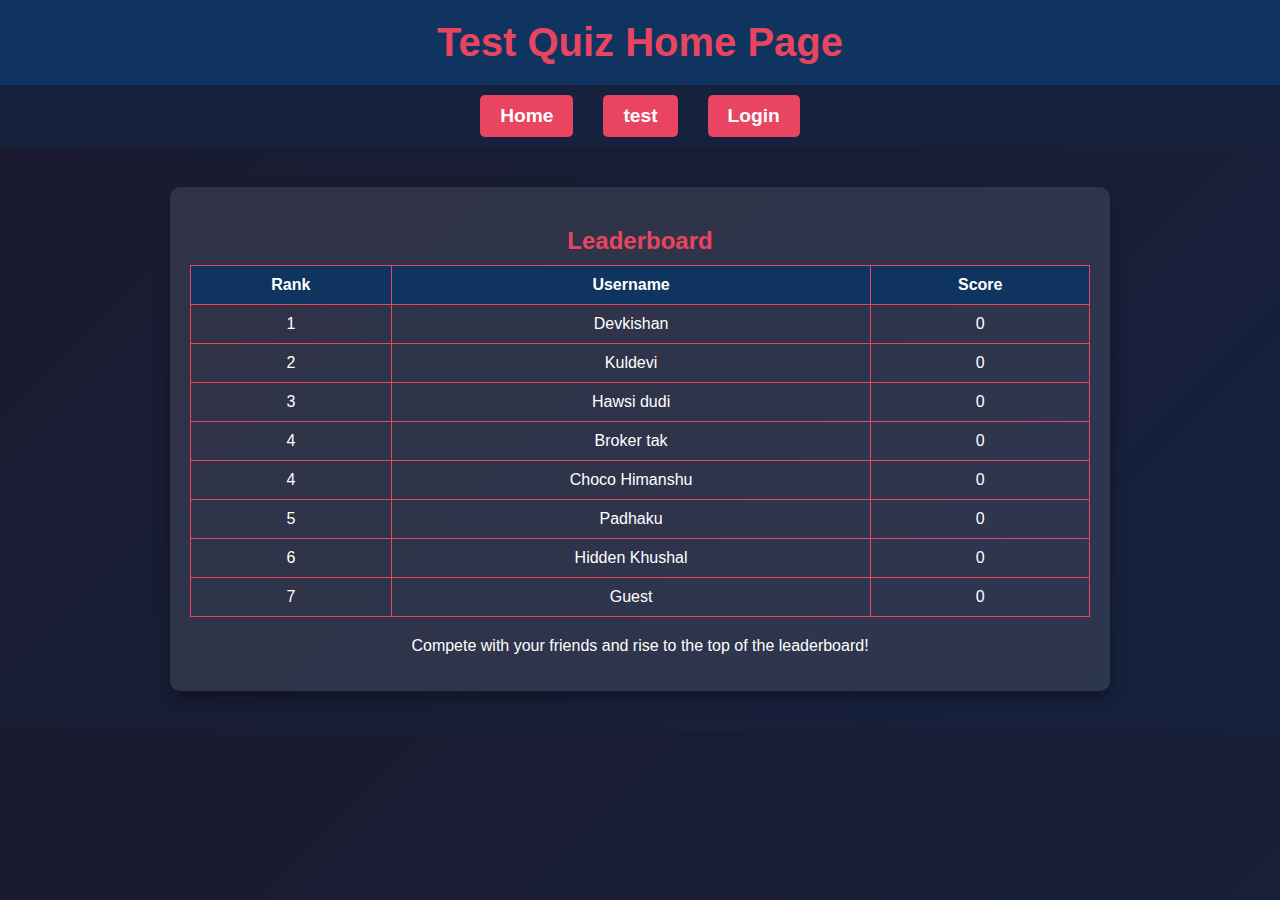
<file: index.html>
<!DOCTYPE html>
<html lang="en">
<head>
    <meta charset="UTF-8">
    <meta name="viewport" content="width=device-width, initial-scale=1.0">
    <title>Test Quiz</title>
    <link rel="stylesheet" href="index_style.css">
    
</head>
<body>
    <header>
        <h1>Test Quiz Home Page</h1>
    </header>

    <nav>
        <a href="#" class="login-button">Home</a>
        <a href="#popup" class="login-button" onclick="openLoginPopup()">test</a>
        <a href="login.html" class="login-button"  >Login</a>
    </nav>
 
    <div class="container" id="leaderboard-section">
        <div class="leaderboard">
            <h2>Leaderboard</h2>
            <table>
                <thead>
                    <tr>
                        <th>Rank</th>
                        <th>Username</th>
                        <th>Score</th>
                    </tr>
                </thead>
                <tbody>
                    <tr>
                        <td>1</td>
                        <td>Devkishan</td>
                        <td>0</td>
                    </tr>
                    <tr>
                        <td>2</td>
                        <td>Kuldevi</td>
                        <td>0</td>
                    </tr>
                    <tr>
                        <td>3</td>
                        <td>Hawsi dudi</td>
                        <td>0</td>
                    </tr><tr>
                        <td>4</td>
                        <td>Broker tak</td>
                        <td>0</td>
                    </tr><tr>
                        <td>4</td>
                        <td>Choco Himanshu</td>
                        <td>0</td>
                    </tr><tr>
                        <td>5</td>
                        <td>Padhaku</td>
                        <td>0</td>
                    </tr><tr>
                        <td>6</td>
                        <td>Hidden Khushal</td>
                        <td>0</td>
                    </tr>
                <tr>
                    <td>7</td>
                    <td>Guest</td>
                    <td>0</td>
                </tr>
                </tbody>
            </table>
        </div>
        <p style="text-align: center;">Compete with your friends and rise to the top of the leaderboard!</p>
    </div>

   
</body>
</html>
</file>
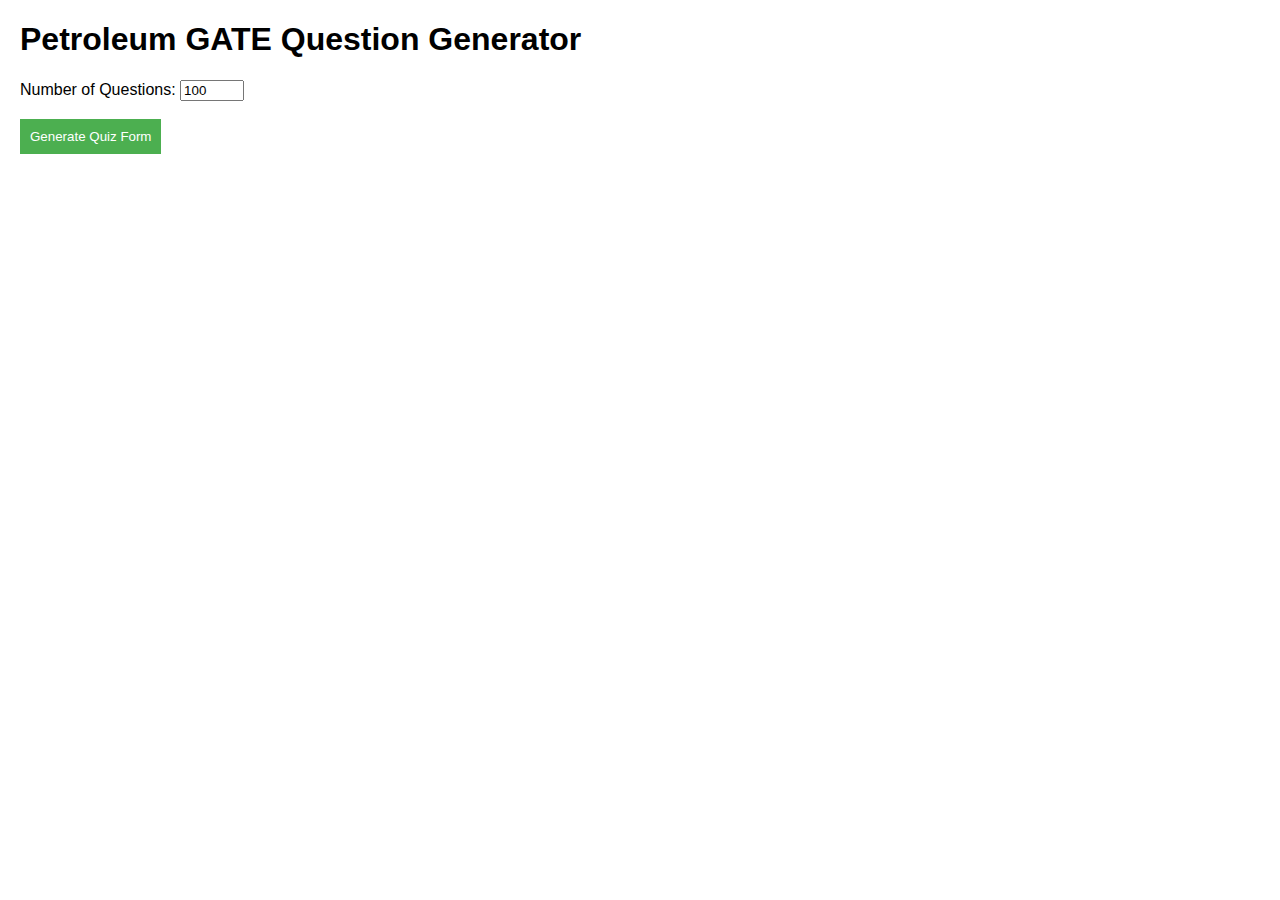
<file: gen.html>
<!DOCTYPE html>
<html lang="en">
<head>
    <meta charset="UTF-8">
    <meta name="viewport" content="width=device-width, initial-scale=1.0">
    <title>Petroleum GATE Question Generator</title>
    <style>
        body {
            font-family: Arial, sans-serif;
            margin: 20px;
        }
        #quizForm {
            margin-bottom: 20px;
        }
        .question-block {
            margin-bottom: 15px;
        }
        .question-input, .answer-input {
            margin: 5px 0;
        }
        button {
            padding: 10px;
            background-color: #4CAF50;
            color: white;
            border: none;
            cursor: pointer;
        }
        button:hover {
            background-color: #45a049;
        }
        .generated-quiz {
            margin-top: 30px;
        }
        .generated-quiz h3 {
            margin-bottom: 20px;
        }
    </style>
</head>
<body>

<h1>Petroleum GATE Question Generator</h1>
<div>
    <label for="questionCount">Number of Questions:</label>
    <input type="number" id="questionCount" value="100" min="1" max="100">
</div>
<br>
<button onclick="generateQuizForm()">Generate Quiz Form</button>

<div id="quizForm"></div>

<div id="generatedQuiz" class="generated-quiz"></div>

<script>
    function generateQuizForm() {
        const questionCount = document.getElementById("questionCount").value;
        const quizFormContainer = document.getElementById("quizForm");
        quizFormContainer.innerHTML = '';  // Clear any previous form

        const questions = [
            "What is the main principle behind reservoir engineering?",
            "What is the purpose of drilling mud?",
            "Which technique is used for enhanced oil recovery?",
            "What is the primary function of a blowout preventer?",
            "Which rock type is most common for oil reservoirs?",
            "What does a mud pump do in drilling operations?",
            "Which of the following is a common method of measuring porosity?",
            "Which technique is used to enhance oil recovery?",
            "What is the primary objective of reservoir simulation?",
            "Which fluid property is most important in petroleum engineering?",
            "What is the primary use of seismic surveys in exploration?",
            "What is the difference between primary and secondary oil recovery?",
            "What are the key elements of the drilling fluid system?",
            "What is the role of a Christmas tree in production?",
            "How does hydraulic fracturing increase oil production?",
            "What is the purpose of a drill bit in drilling?",
            "What is the most common type of drilling rig?",
            "How is reservoir pressure calculated?",
            "What is a choke used for in oil production?",
            "What is the significance of a production logging tool?",
            "What is a separator used for in petroleum production?",
            "What is the purpose of a blowout preventer in drilling?",
            "How does water flooding enhance oil recovery?",
            "What is the purpose of a mud motor in drilling?",
            "What is the primary goal of production engineering?",
            "What is a downhole pump used for?",
            "What does a pressure gauge measure in a well?",
            "What is the main principle behind fracturing fluids?",
            "What is a common method for determining reservoir permeability?",
            "How does a pumpjack work?",
            "What is the importance of a mud engineer on a drilling rig?",
            "What is a typical problem encountered in wellbore stability?",
            "How is formation damage avoided in drilling operations?",
            "What does the term water cut refer to in oil production?",
            "What is a slug test in reservoir testing?",
            "How is the rate of penetration (ROP) calculated?",
            "What does a mud logging unit do?",
            "What is the role of gas lift in oil production?",
            "What is the function of a stabilizer in drilling operations?",
            "How is the bottom hole pressure (BHP) calculated?",
            "What is a rotary table used for?",
            "What is the function of a production casing?",
            "What is the role of a drill collar?",
            "What are the primary causes of wellbore instability?",
            "What is the role of a cementing operation?",
            "What is the primary method for detecting hydrocarbons in a reservoir?",
            "What is the difference between a vertical and horizontal well?",
            "How is production rate determined in a well?",
            "What is the primary purpose of a completion design?",
            "What does a surface blowout preventer (BOP) do?",
            "What is the difference between oil and gas reservoirs?",
            "What is the significance of reservoir modeling?",
            "How is gas-to-oil ratio (GOR) measured?",
            "What is a typical casing design for a deep well?",
            "What are the challenges of deepwater drilling?",
            "How is gas storage managed in a reservoir?",
            "What is a surface facility in petroleum production?",
            "What is the importance of pressure transient testing?",
            "What is a wellhead system used for?",
            "What does a logging tool measure in a well?",
            "What is the significance of thermal recovery methods?",
            "What is the purpose of an artificial lift system?",
            "What is the primary method for measuring well performance?",
            "What does a production packer do?",
            "What is a reservoir pressure transient?",
            "How is a wellbore cleaned?",
            "What is the significance of formation testing?",
            "What is the purpose of a tubing hanger?",
            "What is the role of a gas compressor?",
            "How does a sand control technique work?",
            "What is the significance of acidizing in well stimulation?",
            "How is well testing performed?",
            "What is the primary difference between drilling and production operations?",
            "How is the flow rate in a well determined?",
            "What is the significance of formation fluid sampling?",
            "How does a production tree work?",
            "What is the primary objective of well control?",
            "What is the function of a Christmas tree valve?",
            "What is the significance of gas measurement?",
            "What is the purpose of a well test separator?",
            "What does a production facility consist of?",
            "What are the primary methods of enhanced oil recovery (EOR)?",
            "What is the difference between primary and secondary recovery?",
            "How are well logs used in reservoir evaluation?",
            "What are the primary tools used in well logging?",
            "What is the purpose of a separator in a petroleum processing facility?",
            "What is the importance of a drilling schedule?",
            "What is the function of a packer in drilling operations?",
            "What is the significance of drilling optimization?",
            "What is a wellhead control panel used for?",
            "How does a gas lift system work?",
            "What is a blowout preventer (BOP) stack?",
            "What is the importance of a surface well test?",
            "What is the purpose of a drilling fluid system?",
            "How is well testing data analyzed?",
            "What is a mud motor in drilling operations?",
            "What is the role of a sand screen in a well?",
            "How is oil production rate calculated?",
            "What is the significance of a wellbore integrity test?",
            "What is the purpose of a choke valve?",
            "What is the role of a drill string in drilling?",
            "What is the function of a surface casing in drilling?"
        ];

        const answers = [
            ["A) Permeability", "B) Porosity", "C) Pressure", "D) Saturation"],
            ["A) Lubrication", "B) Cooling", "C) Carrying cuttings", "D) Enhancing drilling rate"],
            ["A) CO2 Injection", "B) Steam Injection", "C) Water Flooding", "D) Nitrogen Injection"],
            ["A) Prevent gas release", "B) Control drill bit", "C) Lift oil to surface", "D) Cool the bit"],
            ["A) Sedimentary", "B) Igneous", "C) Metamorphic", "D) Volcanic"],
            // Repeat for the next questions until 100
        ];

        const correctAnswers = ["A", "C", "B", "A", "D"];  // Example correct answers

        for (let i = 1; i <= questionCount; i++) {
            const questionBlock = document.createElement("div");
            questionBlock.classList.add("question-block");
            questionBlock.innerHTML = `
                <h3>Question ${i}</h3>
                <label for="q${i}">Question: ${questions[i-1]}</label>
                <div>
                    <label for="q${i}_a">Answer A:</label>
                    <input type="text" id="q${i}_a" class="answer-input" value="${answers[i-1][0]}" disabled>
                </div>
                <div>
                    <label for="q${i}_b">Answer B:</label>
                    <input type="text" id="q${i}_b" class="answer-input" value="${answers[i-1][1]}" disabled>
                </div>
                <div>
                    <label for="q${i}_c">Answer C:</label>
                    <input type="text" id="q${i}_c" class="answer-input" value="${answers[i-1][2]}" disabled>
                </div>
                <div>
                    <label for="q${i}_d">Answer D:</label>
                    <input type="text" id="q${i}_d" class="answer-input" value="${answers[i-1][3]}" disabled>
                </div>
                <label for="q${i}_correct">Correct Answer:</label>
                <input type="text" id="q${i}_correct" class="answer-input" value="${correctAnswers[i-1]}" disabled>
            `;
            quizFormContainer.appendChild(questionBlock);
        }

        const submitButton = document.createElement("button");
        submitButton.innerText = "Generate Quiz HTML";
        submitButton.onclick = generateQuizHTML;
        quizFormContainer.appendChild(submitButton);
    }

    function generateQuizHTML() {
        const questionCount = document.getElementById("questionCount").value;
        const generatedQuizContainer = document.getElementById("generatedQuiz");
        generatedQuizContainer.innerHTML = "<h3>Generated Quiz HTML:</h3><textarea style='width:100%; height: 300px;'></textarea>";

        let quizHTML = `<h1>Custom Quiz</h1><form id="quizForm">\n`;

        for (let i = 1; i <= questionCount; i++) {
            const questionText = document.getElementById(`q${i}`).value;
            const answerA = document.getElementById(`q${i}_a`).value;
            const answerB = document.getElementById(`q${i}_b`).value;
            const answerC = document.getElementById(`q${i}_c`).value;
            const answerD = document.getElementById(`q${i}_d`).value;
            const correctAnswer = document.getElementById(`q${i}_correct`).value;

            quizHTML += `
    <div class="question">
        <p>${i}. ${questionText}</p>
        <input type="radio" name="q${i}" value="a"> A. ${answerA}<br>
        <input type="radio" name="q${i}" value="b"> B. ${answerB}<br>
        <input type="radio" name="q${i}" value="c"> C. ${answerC}<br>
        <input type="radio" name="q${i}" value="d"> D. ${answerD}<br>
    </div>\n`;
        }

        quizHTML += `<button type="button" onclick="submitQuiz()">Submit</button></form>`;

        generatedQuizContainer.querySelector("textarea").value = quizHTML;
    }

    function submitQuiz() {
        // This function can later handle quiz submissions and results
        alert("Quiz Submitted!");
    }
</script>

</body>
</html>
</file>
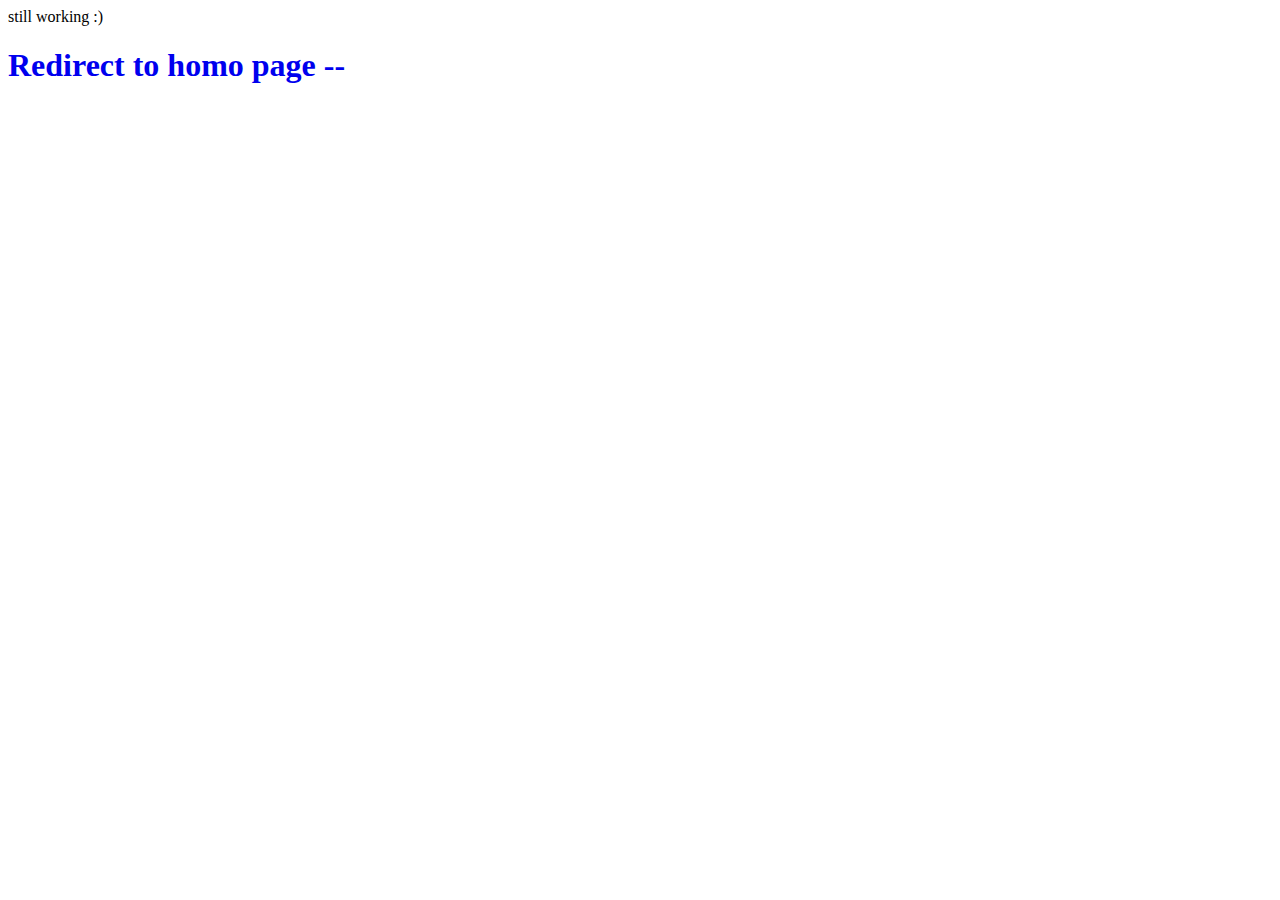
<file: home.html>
<!DOCTYPE html>
<html lang="en">
<head>
    <meta charset="UTF-8">
    <meta name="viewport" content="width=device-width, initial-scale=1.0">
    <title>Document</title>
    <link rel="" href="">
</head>
<body>
    <header>
        still working :)
    </header>
    <div>
        <h1 >
            <a href="index.html" style="text-decoration: none;">Redirect to homo page -- </a>
        </h1>
    </div>
</body>
</html>
</file>
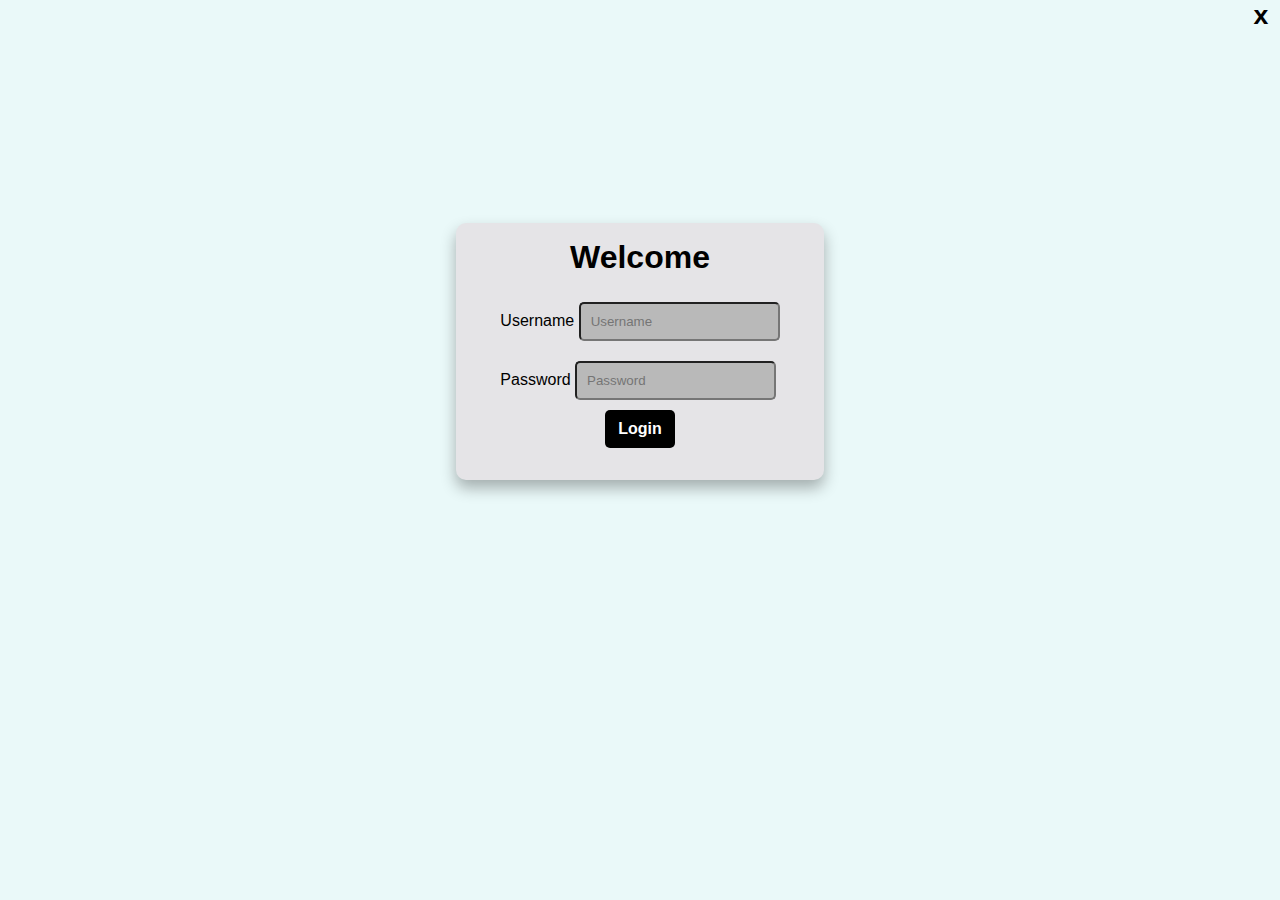
<file: login.html>
<!DOCTYPE html>
<html lang="en">
<head>
    <meta charset="UTF-8">
    <meta name="viewport" content="width=device-width, initial-scale=1.0">
    <title>GT Login</title>
    <link rel="stylesheet" href="login_style.css">
</head>
<body>
    <div class="x">
        <button class="xbtn"><a href="index.html" style="text-decoration: none;color: black;"><h1>x</h1></a></button>
    </div> 
    <div class="container max-width max-auto" >
       
        <div class="Main_box "> <h1>Welcome</h1></div>
        <form id="login-form" onsubmit="validateLogin(event)">
           <div class="box">
               <label for="username">Username</label>
               <input class="inpt" id="username" type="text" placeholder="Username" required>
            </div>
            <div class="box">
                <label for="password">Password</label>
                <input class="inpt"id="password" type="password"  placeholder="Password" required>
            </div>
            <div >
                <Button class="btn" type="submit">Login</Button>
            </div>
        </form>
    </div>
    <script>
        // Object to store valid username-password pairs
        const validCredentials = {
            "Devkishan": "kishan",
            "Kuldevi": "hero",
            "Hawsi dudi": "dudi",
            "Broker tak": "tak",
            "Choco Himanshu": "abhi",
            "Padhaku": "rocky",
            "Hidden Khushal": "chup",
            "Guest": "guest"
        };

        // Function to validate login
        function validateLogin(event) {
            event.preventDefault(); // Prevent form submission

            const username = document.getElementById("username").value;
            const password = document.getElementById("password").value;

            if (validCredentials[username] === password) {
                alert("Login successful!");
                window.location.href = "home.html"; // Redirect to dashboard or desired page
            } else {
                alert("Invalid username or password. Please try again.");
            }
        }
    </script>
</body>
</html>
</file>
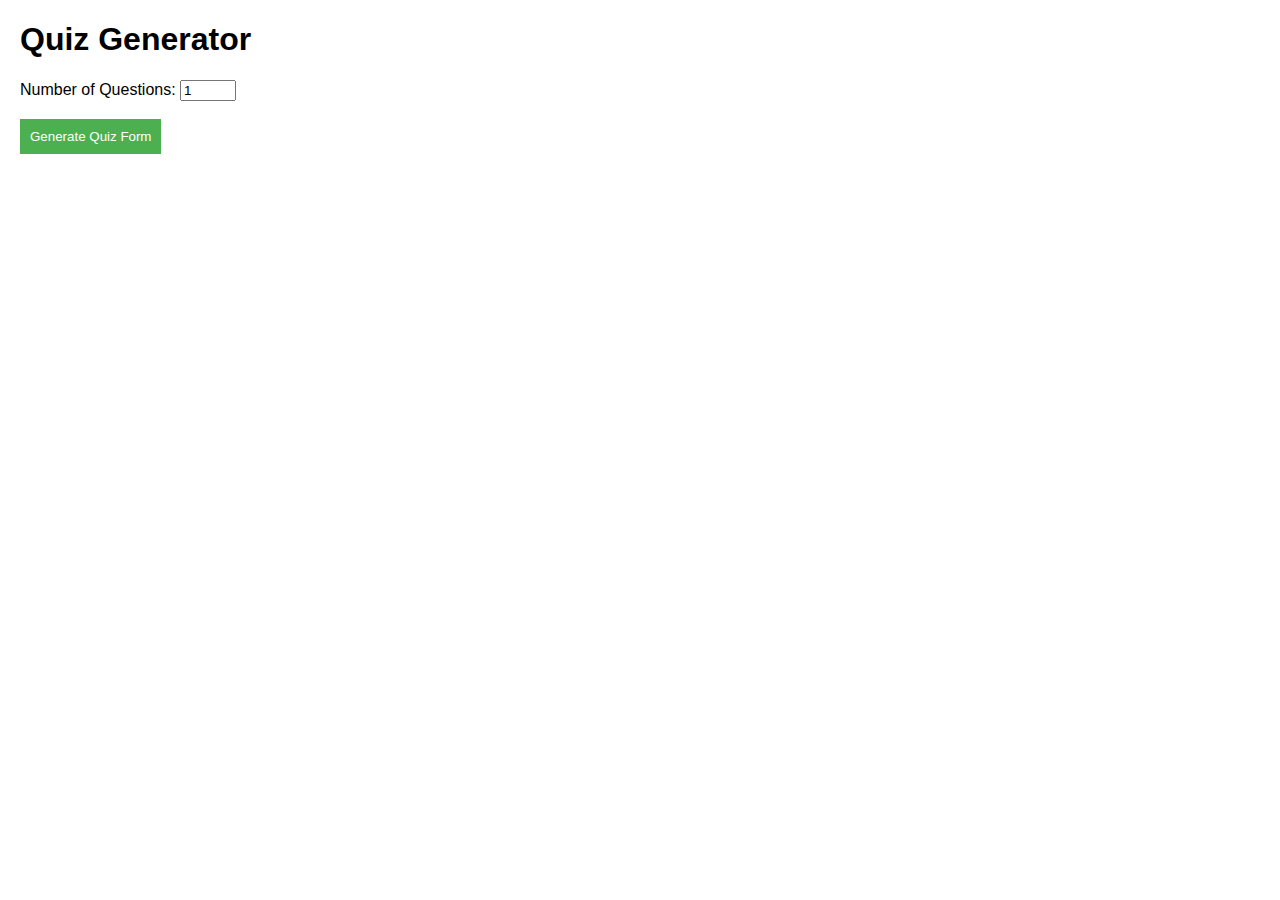
<file: test.html>
<!DOCTYPE html>
<html lang="en">
<head>
    <meta charset="UTF-8">
    <meta name="viewport" content="width=device-width, initial-scale=1.0">
    <title>Quiz Generator</title>
    <style>
        body {
            font-family: Arial, sans-serif;
            margin: 20px;
        }
        #quizForm {
            margin-bottom: 20px;
        }
        .question-block {
            margin-bottom: 15px;
        }
        .question-input, .answer-input {
            margin: 5px 0;
        }
        button {
            padding: 10px;
            background-color: #4CAF50;
            color: white;
            border: none;
            cursor: pointer;
        }
        button:hover {
            background-color: #45a049;
        }
        .generated-quiz {
            margin-top: 30px;
        }
        .generated-quiz h3 {
            margin-bottom: 20px;
        }
    </style>
</head>
<body>

<h1>Quiz Generator</h1>
<div>
    <label for="questionCount">Number of Questions:</label>
    <input type="number" id="questionCount" value="1" min="1" max="20">
</div>
<br>
<button onclick="generateQuizForm()">Generate Quiz Form</button>

<div id="quizForm"></div>

<div id="generatedQuiz" class="generated-quiz"></div>

<script>
    function generateQuizForm() {
        const questionCount = document.getElementById("questionCount").value;
        const quizFormContainer = document.getElementById("quizForm");
        quizFormContainer.innerHTML = '';  // Clear any previous form

        for (let i = 1; i <= questionCount; i++) {
            const questionBlock = document.createElement("div");
            questionBlock.classList.add("question-block");
            questionBlock.innerHTML = `
                <h3>Question ${i}</h3>
                <label for="q${i}">Enter Question Text:</label>
                <input type="text" id="q${i}" class="question-input" placeholder="Type your question here">
                
                <div>
                    <label for="q${i}_a">Answer A:</label>
                    <input type="text" id="q${i}_a" class="answer-input" placeholder="Answer A">
                </div>
                <div>
                    <label for="q${i}_b">Answer B:</label>
                    <input type="text" id="q${i}_b" class="answer-input" placeholder="Answer B">
                </div>
                <div>
                    <label for="q${i}_c">Answer C:</label>
                    <input type="text" id="q${i}_c" class="answer-input" placeholder="Answer C">
                </div>
                <div>
                    <label for="q${i}_d">Answer D:</label>
                    <input type="text" id="q${i}_d" class="answer-input" placeholder="Answer D">
                </div>
                <label for="q${i}_correct">Correct Answer (A/B/C/D):</label>
                <input type="text" id="q${i}_correct" class="answer-input" placeholder="Correct Answer">
            `;
            quizFormContainer.appendChild(questionBlock);
        }

        // Add a button to generate the HTML for the quiz
        const submitButton = document.createElement("button");
        submitButton.innerText = "Generate Quiz HTML";
        submitButton.onclick = generateQuizHTML;
        quizFormContainer.appendChild(submitButton);
    }

    function generateQuizHTML() {
        const questionCount = document.getElementById("questionCount").value;
        const generatedQuizContainer = document.getElementById("generatedQuiz");
        generatedQuizContainer.innerHTML = "<h3>Generated Quiz HTML:</h3><textarea style='width:100%; height: 300px;'></textarea>";

        let quizHTML = `<h1>Custom Quiz</h1><form id="quizForm">\n`;

        for (let i = 1; i <= questionCount; i++) {
            const questionText = document.getElementById(`q${i}`).value;
            const answerA = document.getElementById(`q${i}_a`).value;
            const answerB = document.getElementById(`q${i}_b`).value;
            const answerC = document.getElementById(`q${i}_c`).value;
            const answerD = document.getElementById(`q${i}_d`).value;
            const correctAnswer = document.getElementById(`q${i}_correct`).value;

            quizHTML += `
    <div class="question">
        <p>${i}. ${questionText}</p>
        <input type="radio" name="q${i}" value="a"> A. ${answerA}<br>
        <input type="radio" name="q${i}" value="b"> B. ${answerB}<br>
        <input type="radio" name="q${i}" value="c"> C. ${answerC}<br>
        <input type="radio" name="q${i}" value="d"> D. ${answerD}<br>
    </div>\n`;
        }

        quizHTML += `<button type="button" onclick="submitQuiz()">Submit</button></form>`;

        generatedQuizContainer.querySelector("textarea").value = quizHTML;
    }

    function submitQuiz() {
        // This function can later handle quiz submissions and results
        alert("Quiz Submitted!");
    }
</script>

</body>
</html>
</file>
<file: index_style.css>
body {
            font-family: Arial, sans-serif;
            margin: 0;
            padding: 0;
            background: linear-gradient(135deg, #1a1a2e, #16213e);
            color: white;
        }
        header {
            background-color: #0f3460;
            padding: 20px;
            text-align: center;
            box-shadow: 0 4px 6px rgba(0, 0, 0, 0.3);
        }
        header h1 {
            margin: 0;
            font-size: 2.5rem;
            color: #e94560;
        }
        nav {
            display: flex;
            justify-content: center;
            background-color: #16213e;
            padding: 10px 0;
        }
        nav a {
            color: #e94560;
            text-decoration: none;
            margin: 0 15px;
            font-size: 1.2rem;
            transition: color 0.3s;
        }
        nav a:hover {
            color: #ffffff;
        }
        .popup-overlay{
            background-color: #ff6363;
        }
        .container {
            max-width: 900px;
            margin: 40px auto;
            padding: 20px;
            background: rgba(255, 255, 255, 0.1);
            border-radius: 10px;
            box-shadow: 0 8px 15px rgba(0, 0, 0, 0.3);
        }
        .leaderboard {
            text-align: center;
            margin-bottom: 20px;
        }
        .leaderboard h2 {
            margin-bottom: 10px;
            color: #e94560;
        }
        .leaderboard table {
            width: 100%;
            border-collapse: collapse;
            color: white;
        }
        .leaderboard th, .leaderboard td {
            border: 1px solid #e94560;
            padding: 10px;
            text-align: center;
        }
        .leaderboard th {
            background-color: #0f3460;
        }
        .login-button {
            display: inline-block;
            padding: 10px 20px;
            background-color: #e94560;
            color: white;
            text-decoration: none;
            border-radius: 5px;
            font-weight: bold;
            transition: background-color 0.3s;
            cursor: pointer;
        }
        .login-button:hover {
            background-color: #ff6363;
        }
        .popup-overlay {
            position: fixed;
            top: 0;
            left: 0;
            width: 100%;
            height: 100%;
            background: rgba(0, 0, 0, 0.7);
            display: none;
            justify-content: center;
            align-items: center;
            z-index: 1000;
        }
        .popup {
            background: rgba(255, 255, 255, 0.1);
            padding: 20px;
            border-radius: 10px;
            box-shadow: 0 8px 15px rgba(0, 0, 0, 0.3);
            width: 300px;
            text-align: center;
        }
        .popup h2 {
            margin-bottom: 20px;
            color: #e94560;
        }
        .popup input {
            width: 100%;
            padding: 10px;
            margin: 10px 0;
            border: 1px solid #e94560;
            border-radius: 5px;
            background: #16213e;
            color: white;
        }
        .popup button {
            width: 100%;
            padding: 10px;
            background-color: #e94560;
            color: white;
            border: none;
            border-radius: 5px;
            font-size: 1rem;
            font-weight: bold;
            cursor: pointer;
            transition: background-color 0.3s;
        }
        .popup button:hover {
            background-color: #ff6363;
        }
        .popup-close {
            position: absolute;
            top: 10px;
            right: 10px;
            color: white;
            font-size: 1.5rem;
            cursor: pointer;
        }
        footer {
            text-align: center;
            padding: 10px;
            background-color: #0f3460;
            position: fixed;
            bottom: 0;
            width: 100%;
        }
        footer p {
            margin: 0;
            color: #e94560;
        }
</file>
<file: login_style.css>
*{
    margin: 0%;
    padding: 0%;
    box-sizing: border-box;
}
body{
    margin: 0;
    line-height: inherit;
    background-size: 100%;
    font-family: Arial, sans-serif;
    background-color: rgb(234 249 249);
    
}
.x{
    display: flex;
    width: 100%;
    justify-content: flex-end;
}
.xbtn{
    width: 3%;
    background: transparent;
    border: transparent;
}
.x :hover{
 color: #e94560;
}
.max-width{
    max-width: 23rem;
}
.max-auto{
    margin-left: auto;
    margin-right: auto;
}

.container {
    display:grid;
    background-color: #e5e4e7;
    justify-items: center;
    justify-content: center;
    align-items: center;
    margin-top: 15%;
    border-radius: 10px;
            box-shadow: 0 8px 15px rgba(0, 0, 0, 0.3);
}
.Main_box{
    display: block;
    margin: 1rem;
}

/* .box{
    margin: 0.23rem;
    padding: 1rem;
} */
.inpt{
    margin: 10px 0px;
    padding: 10px;
    border-radius: 5px;
    background: #b9b9b9;
}
.btn{
    margin-bottom: 2rem;
    display: flex;
    width: 25%;
    padding: 10px;
    background-color: #000000;
    color: white;
    border: none;
    border-radius: 5px;
    font-size: 1rem;
    font-weight: bold;
    cursor: pointer;
    transition: background-color 0.3s;
    margin-left: auto;
    margin-right: auto;
    justify-content: center;
    align-items: center;
    
}
button{
    width: 20%;
}
</file>
